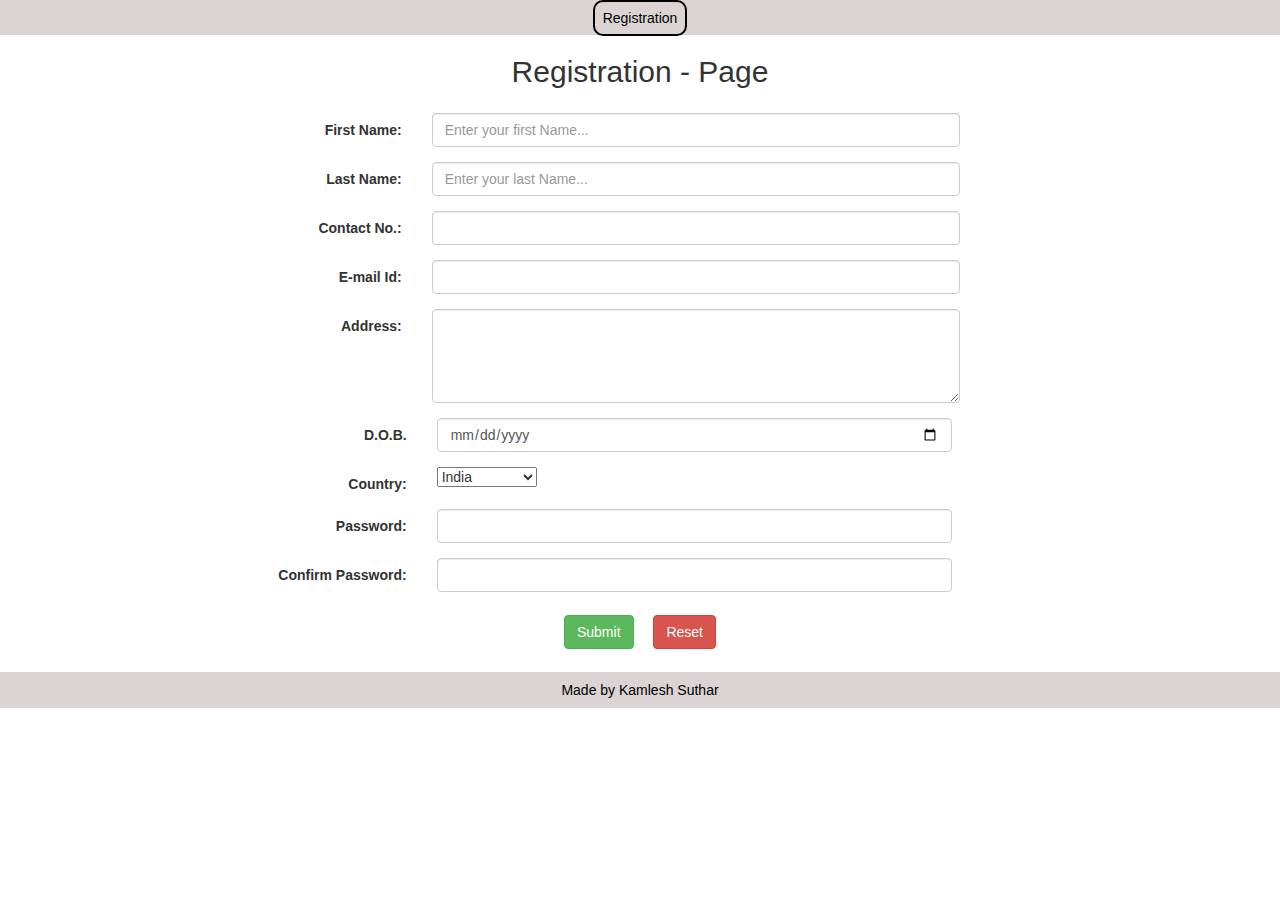
<file: index.html>
<html>
<head>
	<link href="bootstrap/bootstrap.min.css" rel="stylesheet"></link>
	<link href="navbar.css" rel="stylesheet"></link>
	<style>
		.heading{
		margin-bottom:25px;
		}
		.btn{
		margin:8px;
		}
	</style>
	<script>
		function validate()
    {
        if(document.myForm.fname.value=="")
        {
            alert("Please Provide your Name!");
            document.myForm.fname.focus();
            return false;
        }
        if(document.myForm.email.value=="")
        {
            alert("Please provide your email in Proper manner!")
            document.myForm.email.focus();
            return false;
        }
		if(document.myForm.passwd.value=="")
        {
            alert("Please provide password!");
            document.myForm.passwd.focus();
            return false;
        }
    }
	</script>
</head>
<body>
	<header>
		<nav>
			<div><a href="#">Registration</a></div>
		</nav>
	</header>
	<h2 class="heading text-center">Registration - Page</h2>
	<form class="form-horizontal" name="myForm" onsubmit="return(validate());">
	<div class="row">
	<div class="form-group">
	<div class="col-sm-2"></div>
		<label class="control-label col-sm-2">First Name:</label>
		<div class="col-sm-5">
			<input class="form-control" type="text" name="fname" placeholder="Enter your first Name..."/></div>
			<div class="col-sm-3"></div>
	</div>
	<div class="form-group">
		<div class="col-sm-2"></div>
		<label class="control-label col-sm-2">Last Name:</label>
		<div class="col-sm-5">
			<input class="form-control" type="text" name="lname" placeholder="Enter your last Name..."/></div>
			<div class="col-sm-3"></div>
	</div>
<div class="form-group">
		<div class="col-sm-2"></div>
		<label class="control-label col-sm-2">Contact No.:</label>
		<div class="col-sm-5">
			<input class="form-control" type="text" name="contact"/></div>
			<div class="col-sm-3"></div>
</div>
<div class="form-group">
		<div class="col-sm-2"></div>
		<label class="control-label col-sm-2">E-mail Id:</label>
		<div class="col-sm-5">
			<input class="form-control" type="email" name="email"/></div>
			<div class="col-sm-3"></div>
</div>
<div class="form-group">
		<div class="col-sm-2"></div>
		<label class="control-label col-sm-2">Address:</label>
		<div class="col-sm-5">
			<textarea class="form-control" col="20" rows="4" name="address"></textarea></div>
			<div class="col-sm-3"></div>
	</div></div>
	<div class="form-group">
		<div class="col-sm-2"></div>
		<label class="control-label col-sm-2">D.O.B.</label>
		<div class="col-sm-5">
			<input type="date" class="form-control" name="dob"/></div>
			<div class="col-sm-3"></div>
	</div></div>
	<div class="form-group">
		<div class="col-sm-2"></div>
		<label class="control-label col-sm-2">Country:</label>
		<div class="col-sm-5">
			<select name="country">
					<option>India</option>
					<option>USA</option>
					<option>Germany</option>
					<option>Australia</option>
					<option>china</option>
					<option>Japan</option>
					<option>South Korea</option>
			</select></div>
			<div class="col-sm-3"></div>
	</div></div>
	<div class="form-group">
	<div class="col-sm-2"></div>
		<label class="control-label col-sm-2">Password:</label>
		<div class="col-sm-5">
			<input class="form-control" type="text" name="passwd"/></div>
			<div class="col-sm-3"></div>
	</div>
	<div class="form-group">
	<div class="col-sm-2"></div>
		<label class="control-label col-sm-2">Confirm Password:</label>
		<div class="col-sm-5">
			<input class="form-control" type="text" name="conpasswd"/></div>
			<div class="col-sm-3"></div>
	</div>
	<div class="form-group">
		<div class="col-sm-4"></div>
		<div class="col-sm-4"><center>
			<button type="submit" class="btn btn-success" name="submit">Submit</button>
			<button type="reset" class="btn btn-danger" name="reset">Reset</button></center></div>
			<div class="col-sm-4"></div>
			</div>
 </div></form>
	<div class="footer text-center">Made by Kamlesh Suthar</div>
</body>
</html>
</file>
<file: navbar.css>
nav {
    background-color: #dbd4d3;
    width: 100%;
    height: 35px;
    padding: 8px;
    margin-bottom: 10px;
    text-align: center;
}
nav a {
    color: black;
    padding: 8px;
    border: 2px solid;
    border-radius: 10px;
}
nav a:hover {
    background-color:#94A89A  ;
    border-radius: 10px;
    color: black;
}

.footer {
    background-color: #dbd4d3;
    color: black;
    padding: 8px;
}
</file>
